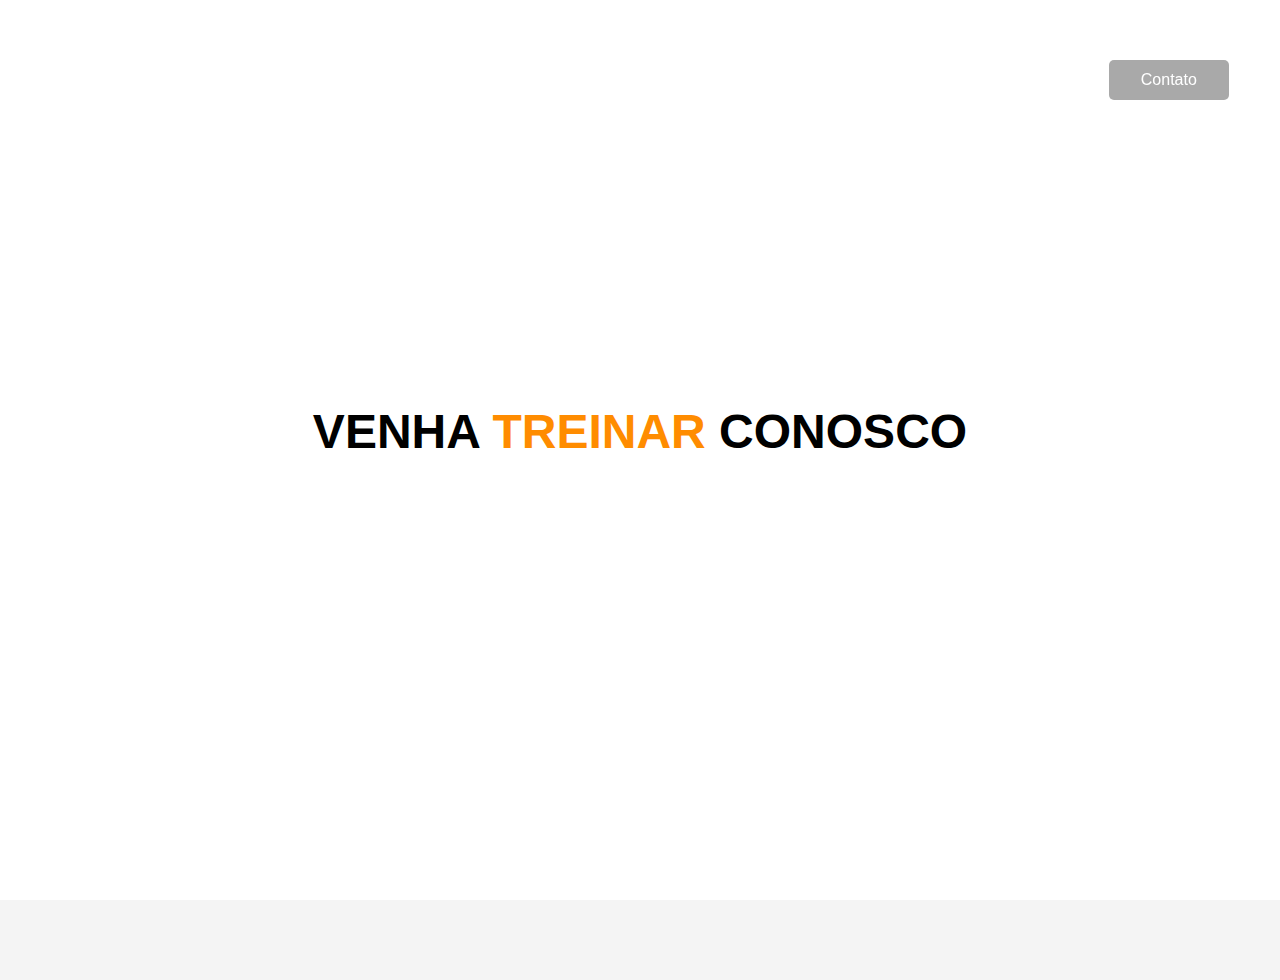
<file: Nova pasta/index.html>
<!DOCTYPE html>
<html lang="en">
<head>
    <meta charset="UTF-8">
    <meta http-equiv="X-UA-Compatible" content="IE=edge">
    <meta name="viewport" content="width=device-width, initial-scale=1.0">
    <link rel="stylesheet" href="style.css">
    <title>teste halss</title>
</head>
<body>
    <section class="banner">
        <header id="header">
            <div class="container">
                <div class="flex">
                    <a href="index.html"><i class="logo"></i></a>
                    <nav>
                        <ul>
                            <li><a href="#">Home</a></li>
                            <li><a href="#">Passagens</a></li>
                            <li><a href="#">Destinos</a></li>
                            <li><a href="#">Blog</a></li>
                        </ul>
                    </nav>
                    <div class="btn-contato">
                        <a href="https://wa.me/**********" target="_blank">
                            <button>Contato</button>
                        </a>
                    </div>
                </div><!-- flex -->
            </div><!-- container -->
        </header>
        <h1>
            VENHA <span class="highlight">TREINAR</span> <span class="highlight-2">CONOSCO</span>
        </h1>
        <h2>Judô | Yoga | Funcional</h2>
    </section>

    <!-- Nova Seção para Mais Conteúdo -->
    <section class="content">
        <div class="container">
           
    </section>

    <script  src="menu.js"></script>
</body>
</html>
</file>
<file: Nova pasta/style.css>
* {
    margin: 0;
    padding: 0;
    box-sizing: border-box;
    font-family: 'Poppins', sans-serif;
}

html, body {
    height: 100%; /* Garantir que o corpo ocupe toda a altura */
}

.container {
    max-width: 1280px;
    margin: auto;
}

.flex {
    display: flex;
    align-items: center;
    justify-content: space-between;
}

.banner {
    height: 100vh; 
    background-image: url("file:///C:/Users/Wagner/Desktop/Nova%20pasta/banner2.jpg");
    background-position: center; 
    background-repeat: no-repeat; 
    background-size: cover; 
    display: flex;
    align-items: center;
    justify-content: center;
    position: relative; 
    flex-direction: column; 
    text-align: center; /
}

header {
   width: 100%;
   padding: 60px 4%;
   position: fixed;
   top: 0;
   left: 0;
   transition: .5s;
}

header.rolagem{
    background-color: #fff;
    padding: 20px 4%;
}

header.rolagem a{
    color: darkgray;
}

header i {
    font-size: 30px;
    color: white;
}

header nav {
    flex: 1; 
    text-align: center; 
}

header ul {
    display: inline-flex; 
    list-style-type: none;
    padding: 0; 
}

header ul li {
    margin: 0 50px; 
}

header ul li a {
    color: white;
    text-decoration: none;
    transition: color 0.3s; 
}

header ul li a:hover {
    color: #ddd; 
}

h1 {
    margin-bottom: 10px; 
    font-size: 3em; 
}

.highlight {
    color: darkorange; /* Cor "TREINAR" */
}

.highlight-2 {
    color: rgb(0, 0, 0); /* Cor "CONOSCO" */
}

h2 {
    color: white; /* Cor h2 */
}

.content {
    padding: 40px 20px; 
    background-color: #f4f4f4; 
    text-align: center; 
}

.content h2 {
    margin-bottom: 20px; 
}

.content p, .content ul {
    max-width: 800px; 
    margin: 0 auto; 
}

.btn-contato button {
    width: 120px;
    height: 40px;
    border: none; 
    background-color: darkgray;
    color: #fff;
    cursor: pointer;
    transition: 0.2s;
    display: flex; 
    align-items: center; 
    justify-content: center; 
    font-size: 16px; 
    font-weight: 500; 
    border-radius: 5px; 
}

.btn-contato button:hover {
    background-color: gray; 
}

a {
    text-decoration: none; 
    color: inherit; 
    cursor: default; 
}
</file>
